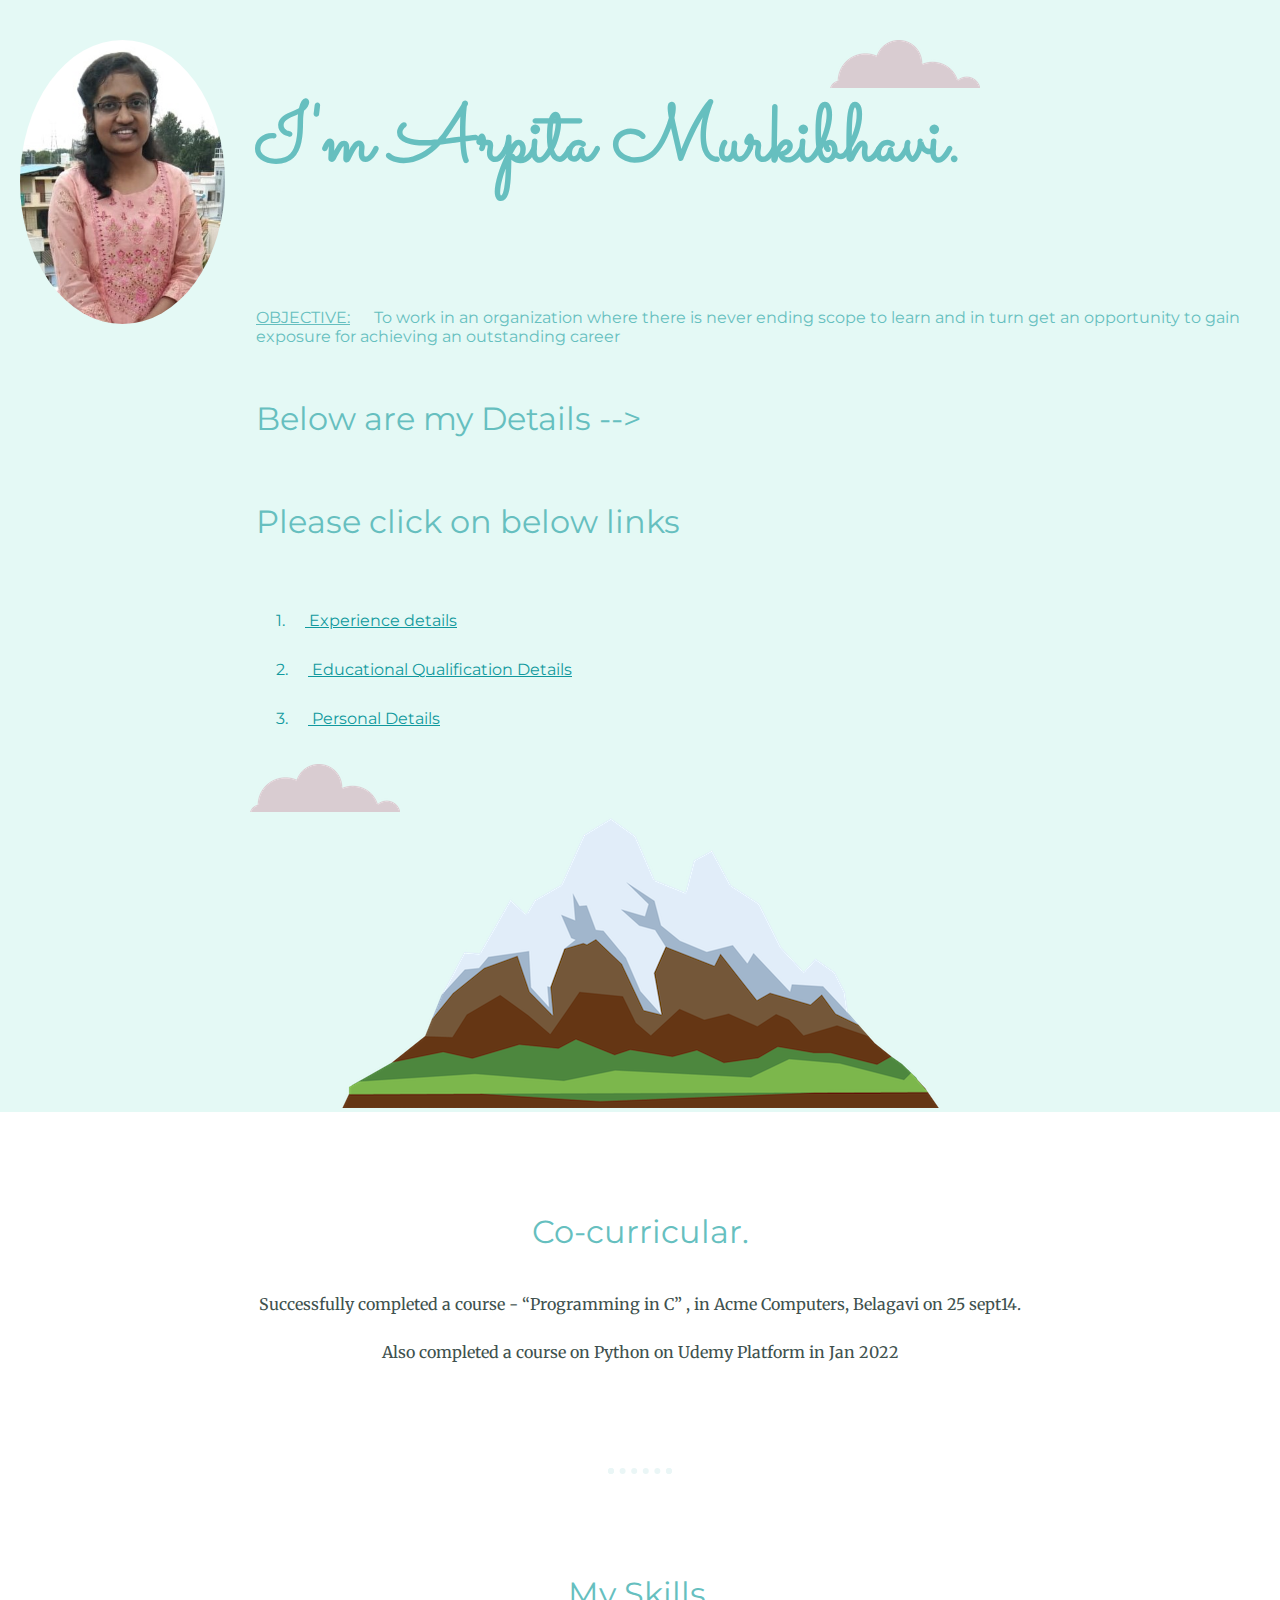
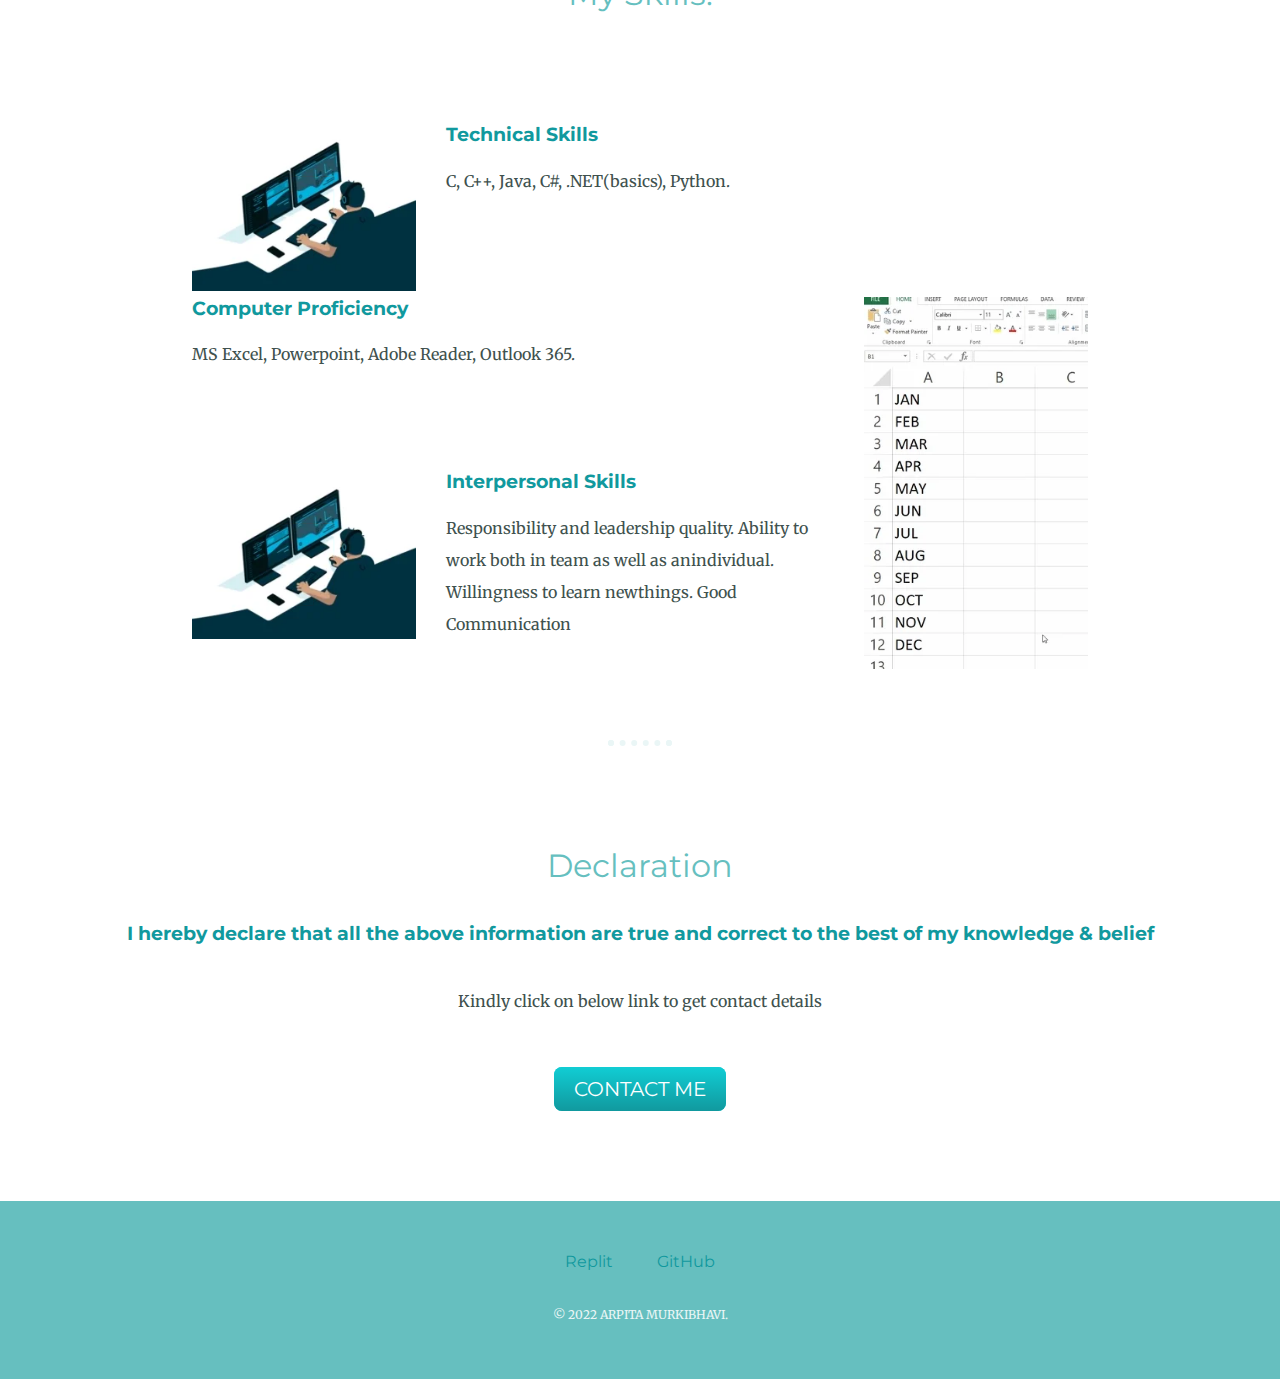
<file: index.html>
<!DOCTYPE html>
<html>

<head>
  <meta charset="utf-8">
  <title>Arpita Murkibhavi</title>
  <link rel="stylesheet" href="css/styles.css">
  <link href="https://fonts.googleapis.com/css?family=Merriweather|Montserrat|Sacramento" rel="stylesheet">
  <link rel="icon" href="favicon.ico">

</head>

<body>
  <div class="top-container"><img class="top-ima"src="images/Arpita-image.jpeg" alt="Arpita-profile-img">
    <img class="top-cloud" src="images/cloud.png" alt="cloud">
    <div class="title-text">
      <h4>I'm Arpita Murkibhavi.</h4>
      <h6><span class="pro">OBJECTIVE:</span> &emsp;  To work in an organization where there is never ending scope to learn and in turn get an opportunity to gain exposure for achieving an outstanding career</h6>
      <h5>Below are my Details --></h5>
      <h5>Please click on below links </h5>
      <p><a href="Experience details.html">1. &emsp;<span class="pro"> Experience details</span></a></p>
      <p><a href="Education.html">2. &emsp;<span class="pro"> Educational Qualification Details</span></a></p>
      <p><a href="Personal Details.html">3. &emsp;<span class="pro"> Personal Details</span></a></p>
    </div>
    <img class="bottom-cloud" src="images/cloud.png" alt="cloud">
    <img class="mountain" src="images/mountain.png" alt="mountain-img">
  </div>

  <div class="middle-container">
    <div class="profile">
      <h2>Co-curricular.</h2>
      <p class="intro">Successfully completed a course - “Programming in C” , in Acme Computers, Belagavi on 25 sept14. </p><p>Also completed a course on Python on Udemy Platform in Jan 2022</p>
    </div>
    <hr>
    <div class="skills">
      <h2>My Skills.</h2>
      <div class="skill-row">
        <img class="code-img" src="images/software.webp" alt="code-img">

        <h3>Technical Skills</h3>
        <p>C, C++, Java, C#, .NET(basics), Python.</p>

      </div>
      <div class="skill-row">
        <img class="chilli-img" src="images/excel.webp" alt="chillies-img">

        <h3>Computer Proficiency</h3>
        <p>MS Excel, Powerpoint, Adobe Reader, Outlook 365.</p>

      </div>
      <div class="skill-row">
        <img class="code-img" src="images/software.webp" alt="code-img">

        <h3>Interpersonal Skills</h3>
        <p>	Responsibility and leadership quality.	Ability to work both in team as well as anindividual.
Willingness to learn newthings.	Good Communication
</p>

      </div>
    </div>
    <hr>
    <div class="contact-me">
      <h2>Declaration</h2>
      <h3>I hereby declare that all the above information are true and correct to the best of my knowledge & belief</h3>
      <p class="contact-message">Kindly click on below link to get contact details</p>
      <a class="btn" href="contact-details.html">CONTACT ME</a>
    </div>
  </div>


  <div class="bottom-container">
    <a class="footer-link" href="https://replit.com/@ARPITANM">Replit</a>
    <a class="footer-link" href="https://github.com/Arpita-Murkibhavi">GitHub</a>
      <p class="copyright">© 2022 ARPITA MURKIBHAVI.</p>
  </div>
</body>

</html>
</file>
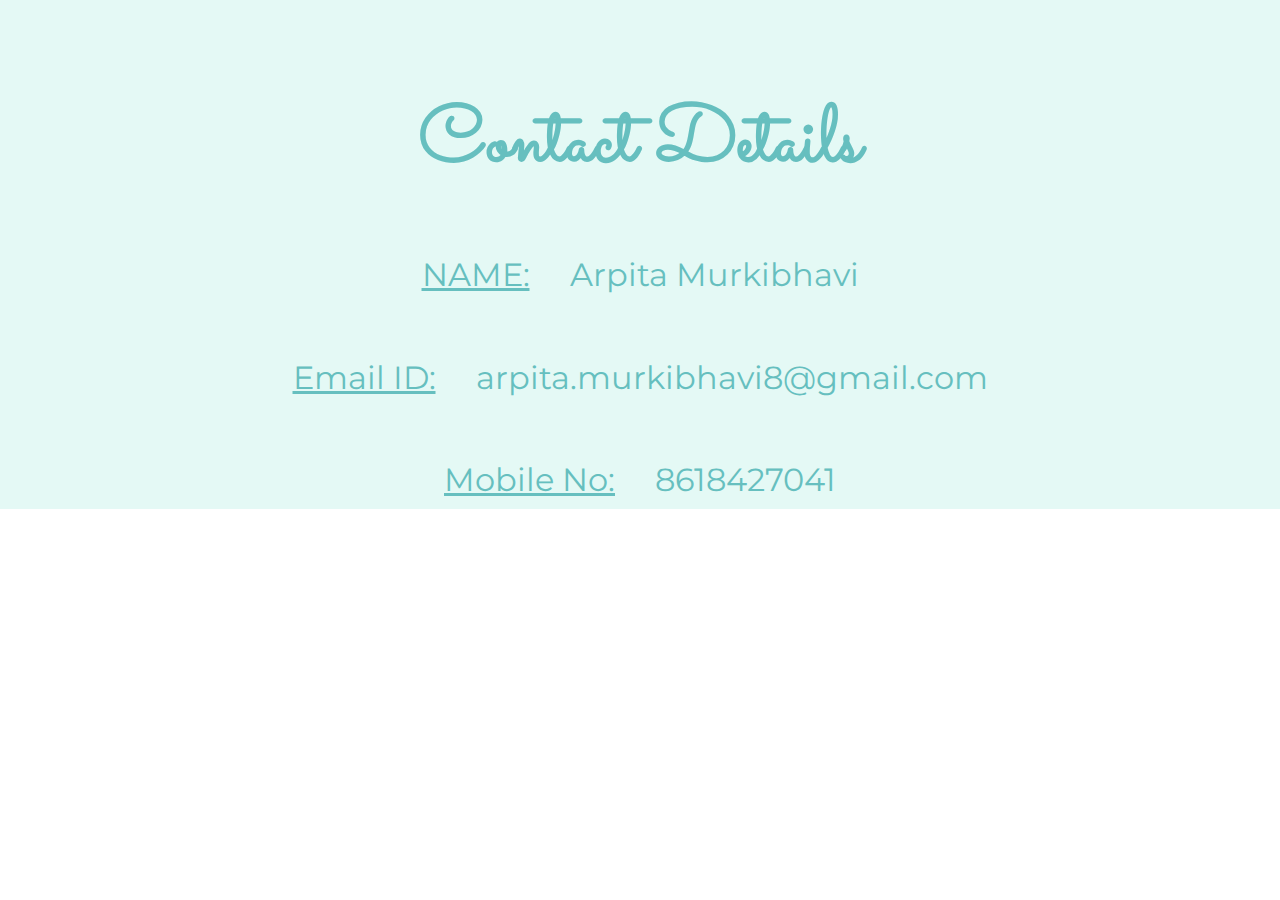
<file: contact-details.html>
<!DOCTYPE html>
<html lang="en" dir="ltr">
  <head>
    <meta charset="utf-8">
    <title>CONTACT DETAILS</title>
    <link rel="stylesheet" href="css/styles.css">
    <link href="https://fonts.googleapis.com/css?family=Merriweather|Montserrat|Sacramento" rel="stylesheet">
    <link rel="icon" href="favicon.ico">

  </head>
  <body >
    <div class="top-container">
      <h1>Contact Details</h1>
    <h5> <span class="pro">NAME:</span> &emsp;Arpita Murkibhavi</h5>
      <h5> <span class="pro">Email ID:</span> &emsp;arpita.murkibhavi8@gmail.com</h5>
        <h5> <span class="pro">Mobile No:</span> &emsp;8618427041</h5>
    </div>
  </body>
</html>
</file>
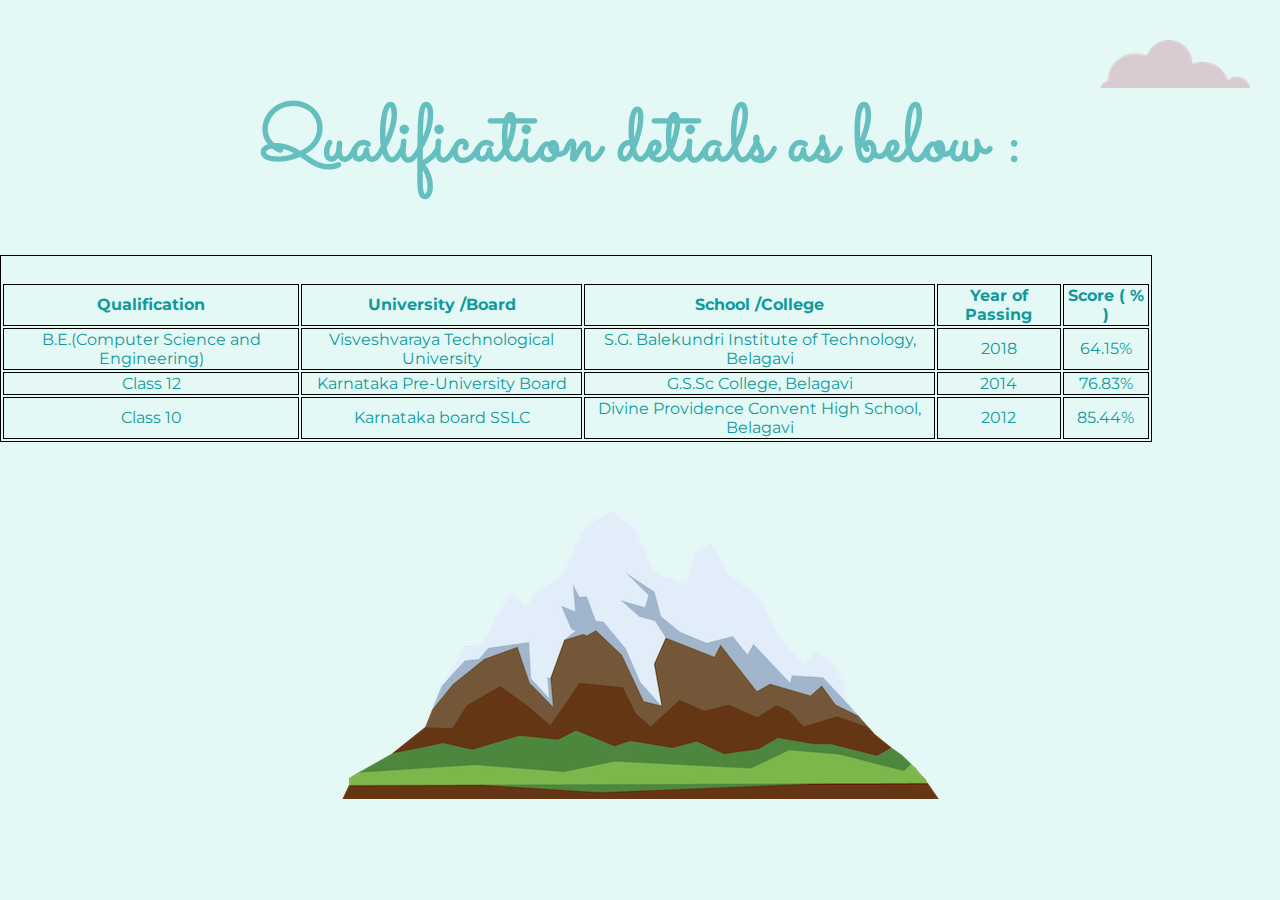
<file: Education.html>
<!DOCTYPE html>
<html lang="en" dir="ltr">
  <head>
    <meta charset="utf-8">
    <title>Education Qualification Details</title>
    <link rel="stylesheet" href="css/styles.css">
    <link href="https://fonts.googleapis.com/css?family=Merriweather|Montserrat|Sacramento" rel="stylesheet">
    <link rel="icon" href="favicon.ico">
  </head>
  <style>
table, th, td {
  border:1px solid black;
  }
</style>
  <body class="top-container">
    <img class="top-cloud-edu" src="images/cloud.png" alt="cloud">
    <h1>Qualification detials as below :</h1>

<table class="edu" style="width:90%">
  <tr>
    <th>Qualification</th>
    <th>University /Board</th>
    <th>School /College</th>
    <th>Year of Passing</th>
    <th>Score ( % )</th>
  </tr>
  <tr>
    <td>B.E.(Computer Science and Engineering)</td>
    <td>Visveshvaraya Technological University</td>
    <td>S.G. Balekundri Institute of Technology, Belagavi</td>
    <td>2018</td>
    <td>64.15%</td>
  </tr>
  <tr>
    <td>Class 12</td>
    <td>Karnataka Pre-University Board </td>
    <td>G.S.Sc College, Belagavi</td>
    <td>2014</td>
    <td>76.83%</td>
  </tr>
  <tr>
    <td>Class 10</td>
    <td>Karnataka board SSLC </td>
    <td>Divine Providence Convent High School, Belagavi</td>
    <td>2012</td>
    <td>85.44%</td>
  </tr>
</table>
<img class="mountain" src="images/mountain.png" alt="mountain-img">
  </body>
</html>
</file>
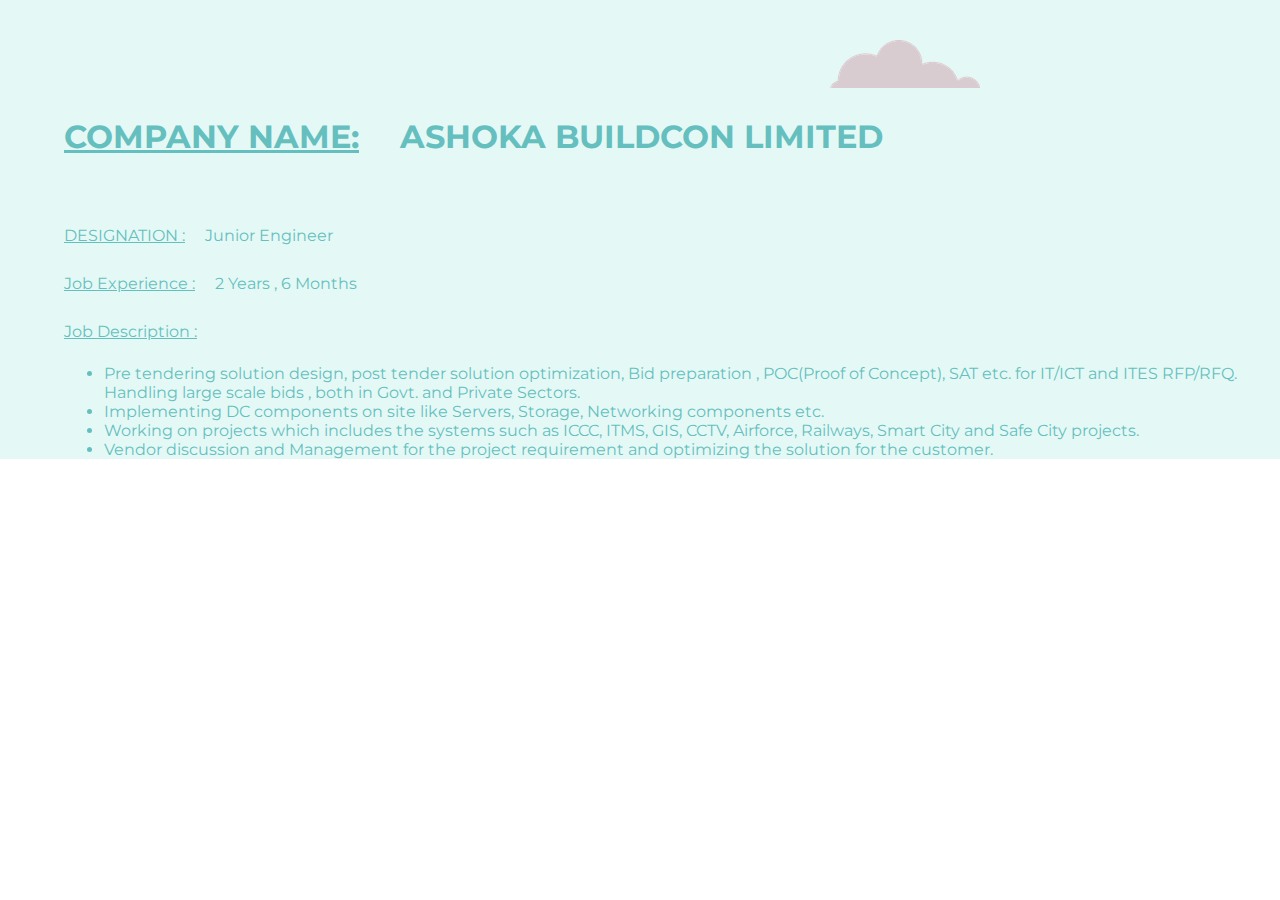
<file: Experience details.html>
<!DOCTYPE html>
<html lang="en" dir="ltr">
  <head>
    <meta charset="utf-8">
    <title>Experience Details</title>
    <link rel="stylesheet" href="css/styles.css">
    <link href="https://fonts.googleapis.com/css?family=Merriweather|Montserrat|Sacramento" rel="stylesheet">
    <link rel="icon" href="favicon.ico">

  </head>
  <body>
    <div class="top-container-exp">
      <img class="top-cloud" src="images/cloud.png" alt="cloud">
      <div class="title-text-exp">
      <h5><b><span class="pro">COMPANY NAME:</span>&emsp; ASHOKA BUILDCON LIMITED</b></h5>
      <h6><p><span class="pro">DESIGNATION  :</span>&emsp;   Junior Engineer <P>
        <p><span class="pro">Job Experience  :</span>&emsp;   2 Years , 6 Months</p>
        <p><span class="pro">Job Description   :</span>&emsp; </p>
        <ul >
        <li>Pre tendering solution design, post tender solution optimization, Bid preparation , POC(Proof of Concept), SAT etc. for IT/ICT and ITES RFP/RFQ.	Handling large scale bids , both in Govt. and Private Sectors.</li>
          <li>Implementing DC components on site like Servers, Storage, Networking components etc.</li>
            <li>Working on projects which includes the systems such as ICCC, ITMS, GIS, CCTV, Airforce, Railways, Smart City and Safe City projects.  </li>
            <li class="list">Vendor discussion and Management for the project requirement and optimizing the solution for the customer.</li></h6>
          </ul>
          </div>
    </div>
  </body>
</html>
</file>
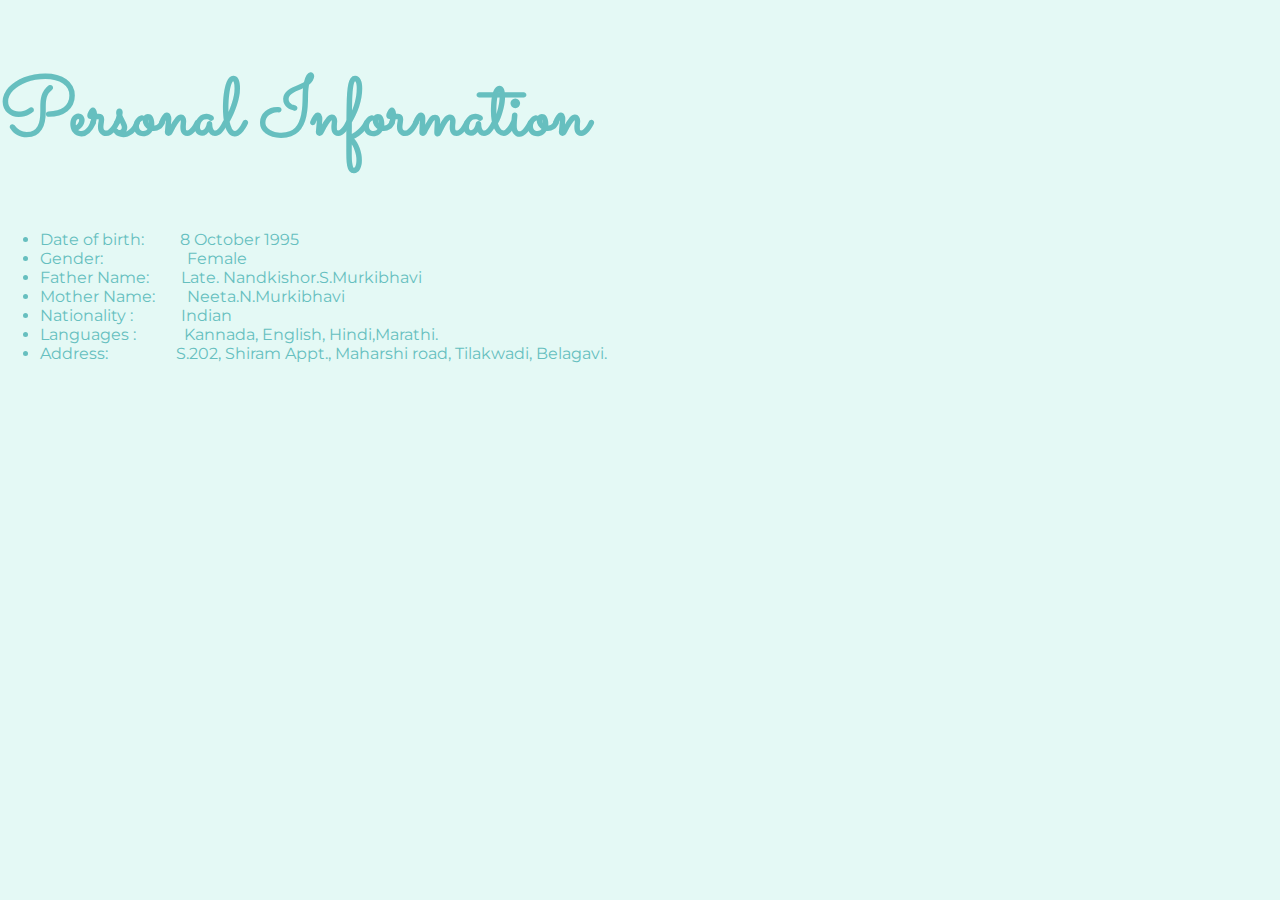
<file: Personal Details.html>
<!DOCTYPE html>
<html lang="en" dir="ltr">
  <head>
    <meta charset="utf-8">
    <title>Personal Information</title>
    <link rel="stylesheet" href="css/styles.css">
    <link href="https://fonts.googleapis.com/css?family=Merriweather|Montserrat|Sacramento" rel="stylesheet">
    <link rel="icon" href="favicon.ico">
  </head>
  <body class="body-a">
    <h1>Personal Information</h1>
    <ul><h6>
      <li>Date of birth:&emsp;&emsp; 8 October 1995</li>
<li>	Gender:&emsp;&emsp;&emsp;&emsp;&emsp; Female</li>
<li>	Father Name:&emsp;&emsp;Late. Nandkishor.S.Murkibhavi</li>
<li>	Mother Name:&emsp;&emsp;Neeta.N.Murkibhavi</li>
<li>	Nationality :&emsp;&emsp;&emsp;Indian</li>
<li>	Languages :&emsp;&emsp;&emsp;Kannada, English, Hindi,Marathi.</li>
<li>	Address:&emsp;&emsp;&emsp;&emsp; S.202, Shiram Appt., Maharshi road, Tilakwadi, Belagavi.</li></h6>
 </ul>
  </body>
</html>
</file>
<file: css/styles.css>
body {
  color: #40514E;
  margin: 0;
  font-family: 'Merriweather', serif;
}

.body-a {
  background-color: #E4F9F5;
  margin: 0;
  font-family: 'Merriweather', serif;
}

h1, h4 {
  color: #66BFBF;
  font-size: 5rem;
  margin-top: 0;
  padding-top: 60px;
  font-family: 'Sacramento', cursive;
}

h2, h5 {
  color: #66BFBF;
  font-family: 'Montserrat', sans-serif;
  font-size: 2rem;
  font-weight: normal;
  padding-bottom: 10px;

}

h6 {
    color: #66BFBF;
    font-family: 'Montserrat', sans-serif;
    font-size: 1rem;
    font-weight: normal;
    margin-top: 0;
    padding-top: 0;

}

h3,td,th {
  color: #11999E;
  font-family: 'Montserrat', sans-serif;
}

p {
  line-height: 2;
}

hr {
  border: dotted #EAF6F6 6px;
  border-bottom: none;
  width: 4%;
  margin: 100px auto;
}

a{
  color: #11999E;
  font-family: 'Montserrat', sans-serif;
  margin: 10px 20px;
  text-decoration: none;
}

a:hover {
  color: black;
}


.top-container {
  background-color: #E4F9F5;
  position: relative;
  margin-top: 0;
  text-align: center;
  padding-top: 2%;
}


.top-container-exp {
  background-color: #E4F9F5;
  position: relative;
  margin-top: 0;
  text-align: left;
  padding-top: 5%;
}

.middle-container {
  margin: 100px 0;
  text-align: center;
}

.bottom-container {
  background-color: #66BFBF;
  padding: 50px 0 20px;
  text-align: center;
}


.skill-row {
  width: 70%;
  margin: 100px auto 100px auto;
  text-align: left;
}

.pro {
  text-decoration: underline;

}

.intro {
  width: 30%;
  margin: auto;
  width: 70%;
}

.contact-message {
  width: 40%;
  margin: 40px auto 60px;
}

.copyright {
  color: #EAF6F6;
  font-size: 0.75rem;
  padding: 20px 0;
}

.top-cloud {
  position: absolute;
  right: 300px;
  top: 40px;
}

.top-cloud-edu {
  position: absolute;
  right: 30px;
  top: 40px;
}

.top-ima{
  position: absolute;
  left: 20px;
  top: 40px;
  width: 16%;
  border-radius: 50%;

  }

.bottom-cloud {
  position: absolute;
  left: 250px;
  bottom: 300px;
}


.code-img {
  width: 25%;
  float: left;
  margin-right: 30px;
}

.chilli-img {
  width: 25%;
  float: right;
  margin-left: 30px;
}


.btn {
  background: #11cdd4;
  background-image: -webkit-linear-gradient(top, #11cdd4, #11999e);
  background-image: -moz-linear-gradient(top, #11cdd4, #11999e);
  background-image: -ms-linear-gradient(top, #11cdd4, #11999e);
  background-image: -o-linear-gradient(top, #11cdd4, #11999e);
  background-image: linear-gradient(to bottom, #11cdd4, #11999e);
  -webkit-border-radius: 8;
  -moz-border-radius: 8;
  border-radius: 8px;
  font-family: 'Montserrat', sans-serif;
  color: #ffffff;
  font-size: 20px;
  padding: 10px 20px 10px 20px;
  text-decoration: none;
}

.btn:hover {
  background: #30e3cb;
  background-image: -webkit-linear-gradient(top, #30e3cb, #2bc4ad);
  background-image: -moz-linear-gradient(top, #30e3cb, #2bc4ad);
  background-image: -ms-linear-gradient(top, #30e3cb, #2bc4ad);
  background-image: -o-linear-gradient(top, #30e3cb, #2bc4ad);
  background-image: linear-gradient(to bottom, #30e3cb, #2bc4ad);
  text-decoration: none;
}

.title-text{
  padding-left: 20%;
  text-align: left ;
  margin-top: 0;

}

.title-text-exp{
  padding-left: 5%;
  text-align: left ;
  margin-top: 0;

}

.edu{
  background-color: #E4F9F5;
  position: relative;
  margin-top: 0;
  text-align: center;
  padding-top: 2%;
}
</file>
